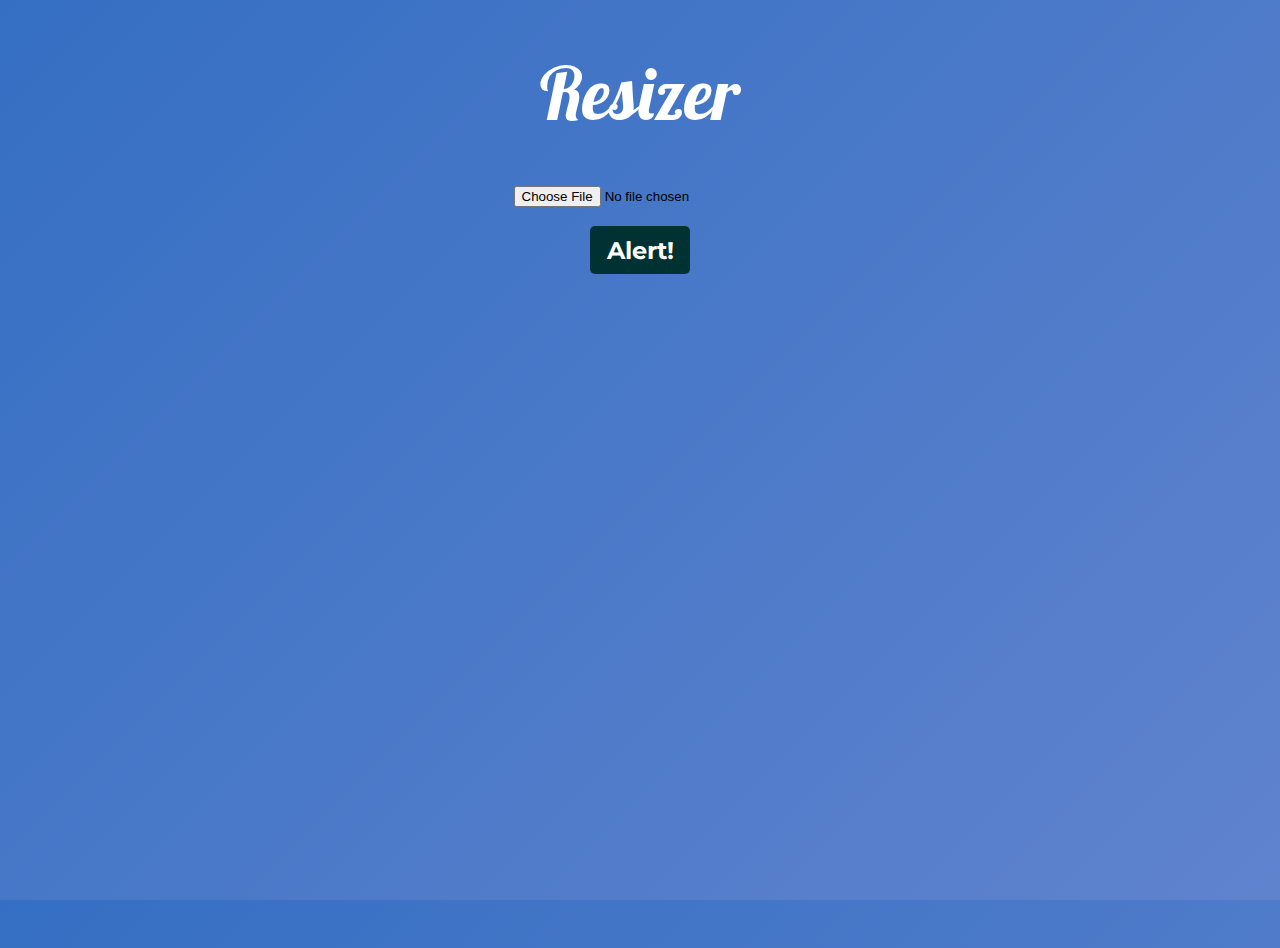
<file: event-loop/index.html>
<!DOCTYPE html>
<html lang="en">
<head>
    <meta charset="UTF-8">
    <meta name="viewport" content="width=device-width, initial-scale=1.0">
    <meta http-equiv="X-UA-Compatible" content="ie=edge">
    <link rel="stylesheet" href="main.css">
    <link href="https://fonts.googleapis.com/css?family=Lobster|Montserrat" rel="stylesheet">
    <title>Resizer</title>
</head>
<body>
    <div class="content">
        <h1>Resizer</h1>
        <input type="file" id="fileInput" />
        <div>
            <br>
            <button onclick="alert('alert');">Alert!</button>
        </div>
        <br>
        <div id="imageBox"></div>
    </div>
    <script src="main.js"></script>
</body>
</html>
</file>
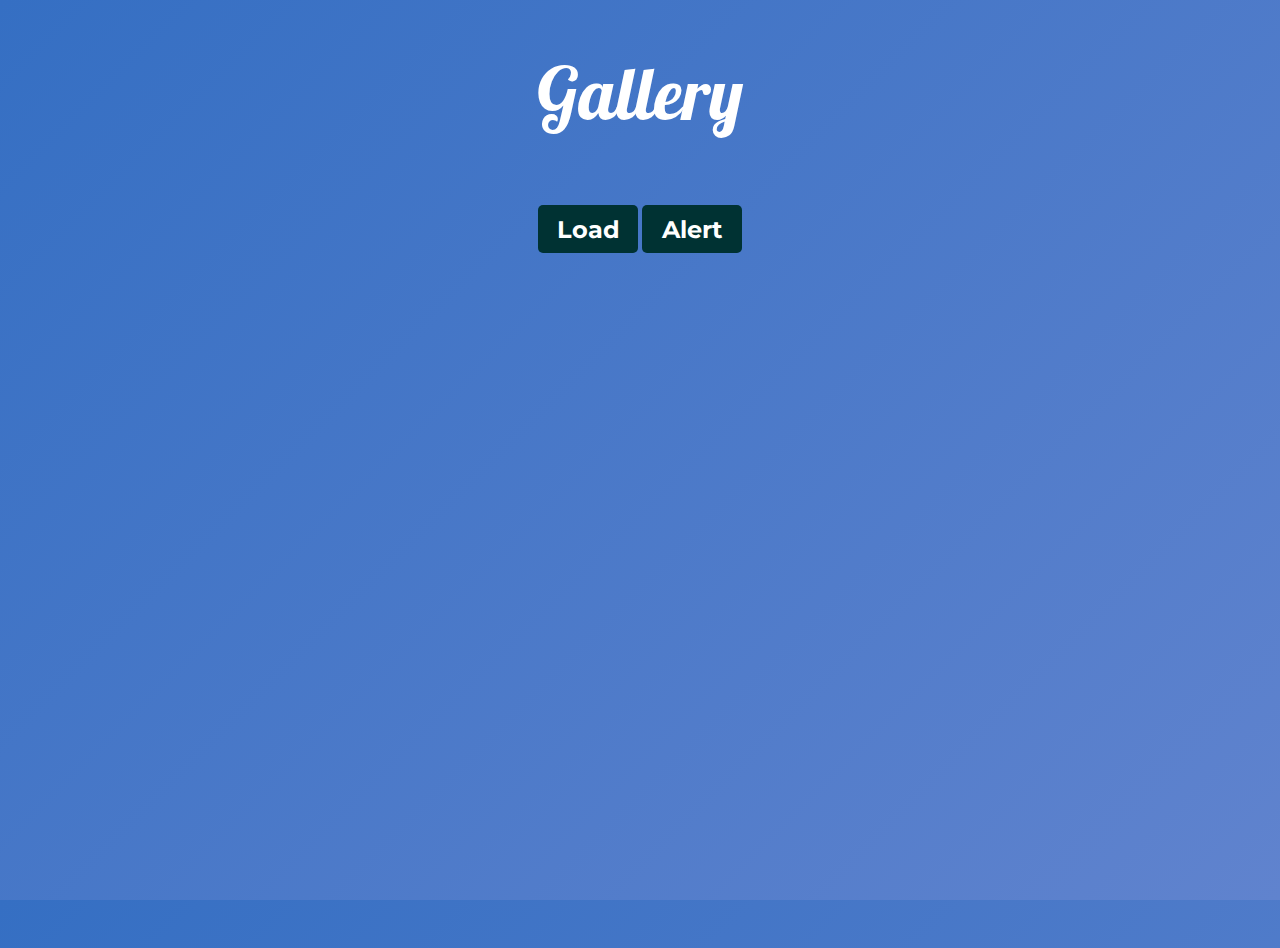
<file: event-loop/after/index.html>
<!DOCTYPE html>
<html lang="en">
<head>
    <meta charset="UTF-8">
    <meta name="viewport" content="width=device-width, initial-scale=1.0">
    <meta http-equiv="X-UA-Compatible" content="ie=edge">
    <link rel="stylesheet" href="../main.css">
    <link href="https://fonts.googleapis.com/css?family=Lobster|Montserrat" rel="stylesheet">
    <title>Gallery</title>
</head>
<body>
    <div class="content">
        <h1>Gallery</h1>
        <div>
            <br>
            <button id="loadButton">Load</button>
            <button onclick="alert('Alert!')">Alert</button>
        </div>
        <br>
        <div id="gallery"></div>
    </div>
    <script src="main.js"></script>
</body>
</html>
</file>
<file: event-loop/main.css>
html, body {
    margin: 0;
    padding: 0;
    height: 100%;
}

body {
    font-family: 'Montserrat', sans-serif;
    background: linear-gradient(135deg, #356fc3 0%,#6083ce 100%);
}

.content {
    width: 600px;
    margin: 0 auto;
    text-align: center;
}

h1 {
    color: #fff;
    font-size: 72px;
    font-weight: 100;
    font-family: 'Lobster', cursive;
}

button {
    border: none;
    width: 100px;
    height: 48px;
    background: #003233;
    color: #fff;
    border-radius: 5px;
    font-family: 'Montserrat', sans-serif;
    font-size: 24px;
    font-weight: bold;
}
</file>
